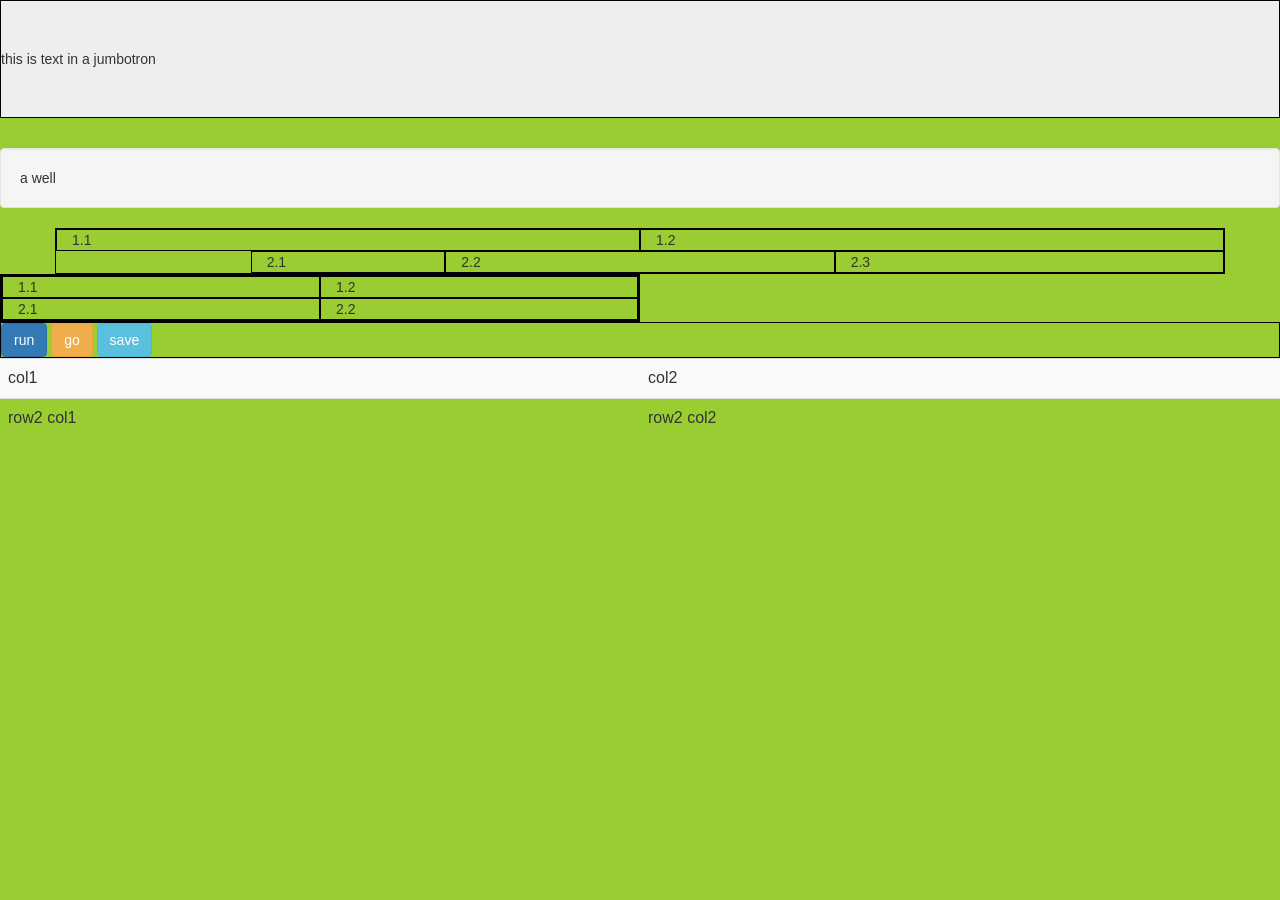
<file: demo-bootstrap/index.html>
<html>
<head>
    <link rel="stylesheet" href="https://cdnjs.cloudflare.com/ajax/libs/twitter-bootstrap/3.3.7/css/bootstrap.css">
    <link rel="stylesheet" href="custom.css">
</head>
<body>
    <div class='jumbotron'>this is text in a jumbotron</div>
    <div class='well'>a well</div>

<!-- grid system -->
<div class='container'>
    <div class='row'>
        <div class='col-xs-6'>1.1</div>
        <div class='col-xs-6'>1.2</div>
    </div>
    <div class='row'>
        <div class='col-xs-2 col-xs-offset-2'>2.1</div>
        <div class='col-xs-4'>2.2</div>
        <div class='col-xs-4'>2.3</div>
    </div>
</div>
<div class='halfwidth'>
    <div class='container-fluid'>
        <div class='row'>
            <div class='col-xs-6'>1.1</div>
            <div class='col-xs-6'>1.2</div>
        </div>
        <div class='row'>
            <div class='col-xs-6'>2.1</div>
            <div class='col-xs-6'>2.2</div>
        </div>
    </div>
</div>
<div>
    <input class='btn btn-primary' type="button" value='run'>
    <button class='btn btn-warning'>go</button>
    <div class='btn btn-info'>save</div>
</div>

    <table class='table table-striped'>
        <tr>
            <td>col1</td>
            <td>col2</td>
        </tr>
        <tr>
            <td>row2 col1</td>
            <td>row2 col2</td>
        </tr>
    </table>
</body>
</html>
</file>
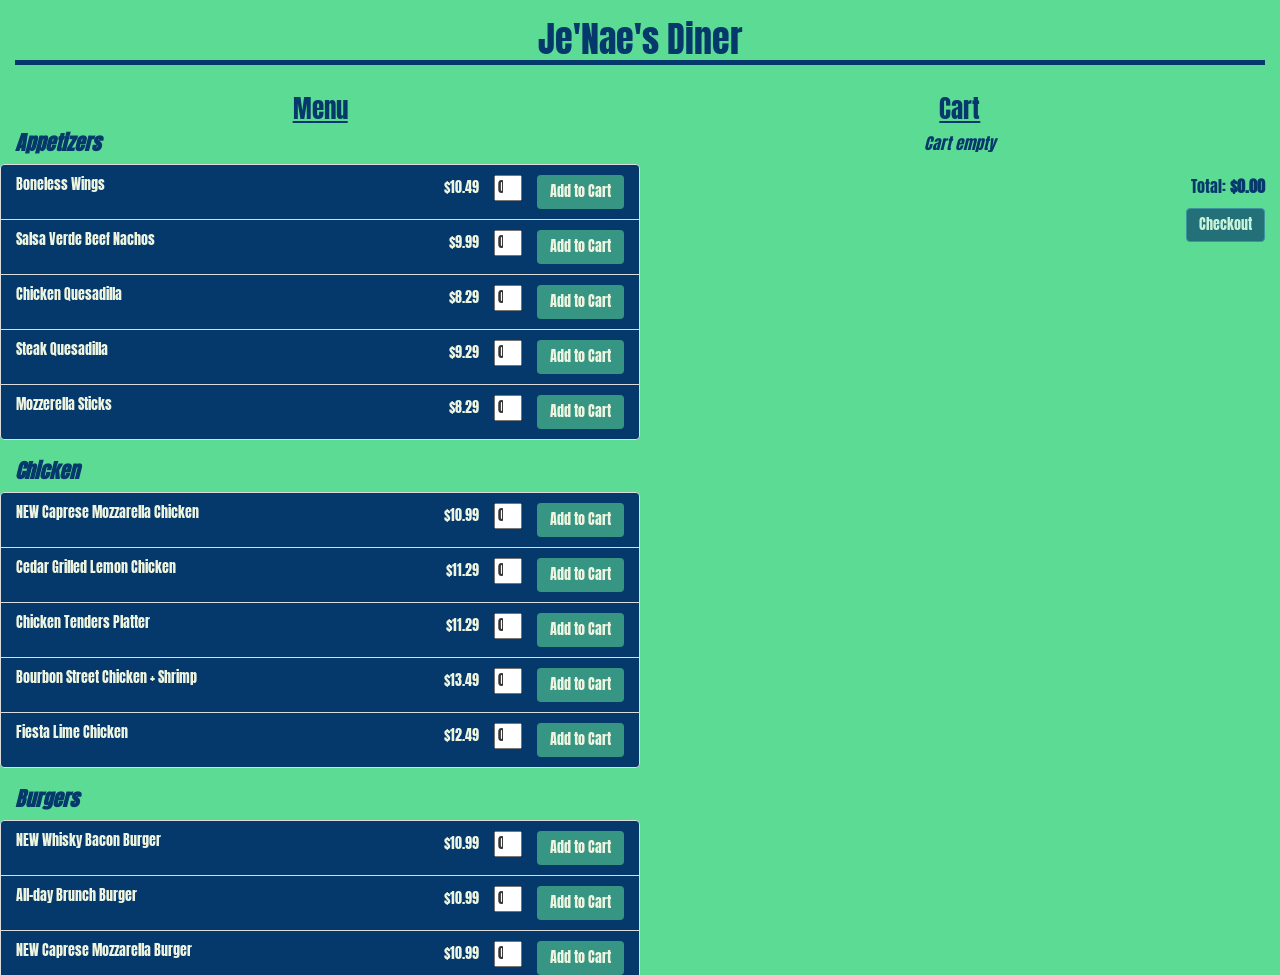
<file: project1/index.html>
<html>
<head>
    <title>Diner App</title>
    <link rel="stylesheet" href="https://cdnjs.cloudflare.com/ajax/libs/twitter-bootstrap/3.3.7/css/bootstrap.css">
    <link rel="stylesheet" href="styles/style.css">
    <link href="https://fonts.googleapis.com/css?family=Anton" rel="stylesheet">

</head>
<body>
    <div class="container-fluid">
    </div>
    <div>
        <h1 id="title" class="text-center">Je'Nae's Diner</h1>
    </div>
        <div class="row">
            <div id="menu"class=" col-md-6">
                <h3 id="menus" class="text-center"><u>Menu</u></h3>
                <div>
                <h5 id = "Appetizers" class="text-left"><b><em>Appetizers</em></b></h5>
                <ul id="apps" class="list-group">
                </ul>
                </div>
                <div>
                <h5 id="Chickens"class="text-left"><b><em>Chicken</em></b></h5>
                <ul id="chicken" class="list-group">
                    
                </ul>
                </div>
                <div>
                <h5 id = "Burger" class="text-left"><b><em>Burgers</em></b></h5>
                <ul id="burgers" class="list-group">
                    
                </ul>
                </div>
                <div>
                <h5 id = "Salad" class="text-left"><b><em>Salads</em></b></h5>
                <ul id="salads" class="list-group">
                    
                </ul>
                </div>
            </div>
            <div class=" col-md-6">
                <h3 id = "carts" class="text-center"><u>Cart</u></h3>
                <em><p id="userinfo"></p></em>
                <ul id="cart" class="list-group">
                    <p id="msg"class="text-center"><em>Cart empty</em></p>
                </ul>
                <div class="text-right">
                   <p id="totalPTag">Total: <b><span class="text-right" id="total"></span></b></p>
                </div>
                <div class="text-right">
                    <button id="checkout" class="btn btn-primary"disabled> Checkout</button>
                </div>
            </div>
        </div>
   
     <script
  src="https://code.jquery.com/jquery-3.2.1.js"
  integrity="sha256-DZAnKJ/6XZ9si04Hgrsxu/8s717jcIzLy3oi35EouyE="
  crossorigin="anonymous"></script>  
    <script type="text/javascript" src="scripts/cart.js"></script>
    <script type="text/javascript" src="scripts/menu.js"></script>
    <script type="text/javascript" src="scripts/user.js"></script>
    <script type="text/javascript" src="scripts/mainApp.js"></script>
   
</body>
</html>
</file>
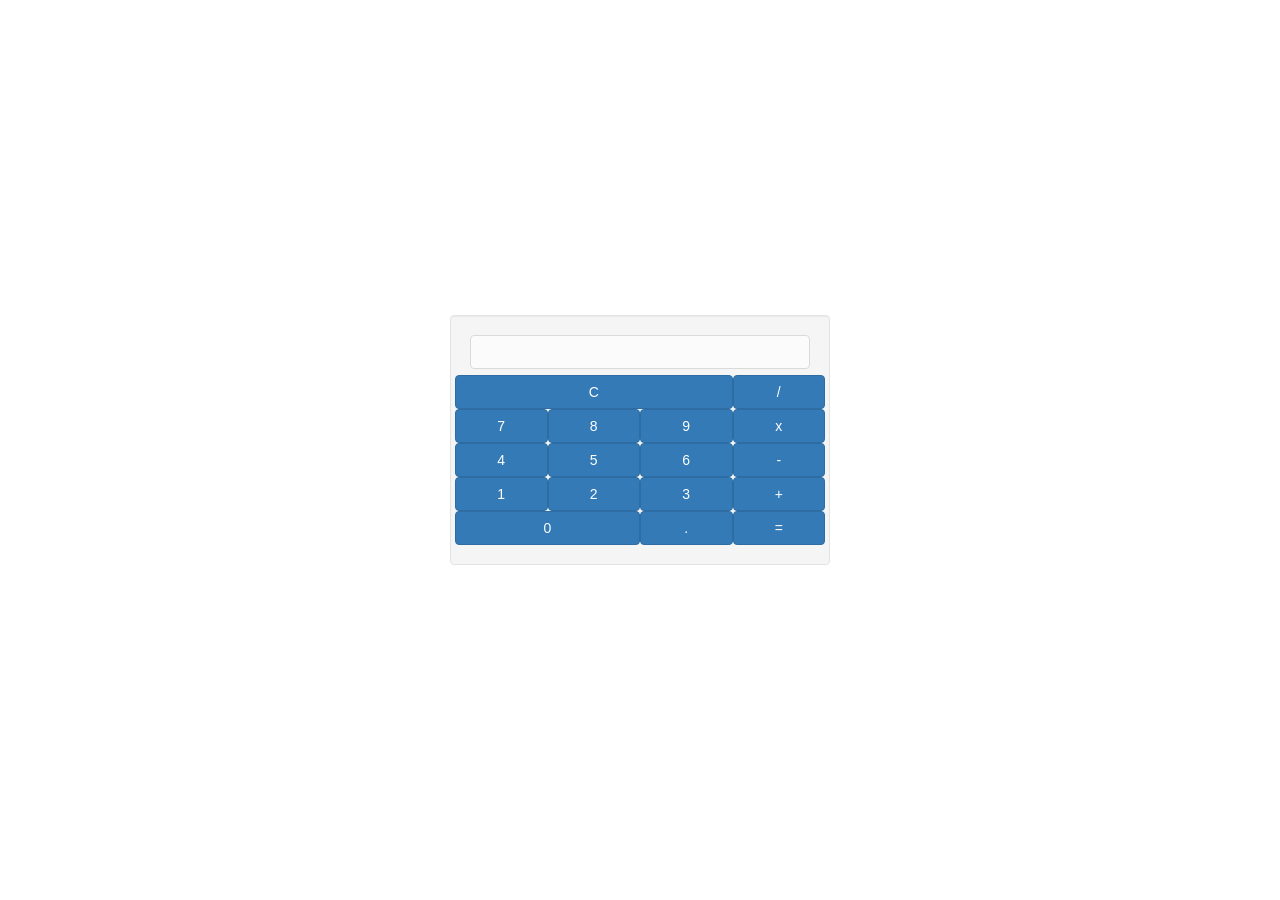
<file: basic-js/calculator assignment/index.html>
<html>
    <body>
        <head>
            <!--<link rel="stylesheet" href="bootstrap/css/bootstrap.css">-->
                <link rel="stylesheet" href="https://cdnjs.cloudflare.com/ajax/libs/twitter-bootstrap/3.3.7/css/bootstrap.css">
                <link rel="stylesheet" href="styles.css">
        </head>
        <div class="container center">
            <!--<div class="row well">
                <input id="textbox1" type="text" placeholder="enter text" required>
            <input class="" id="textbox2" type="text"placeholder="enter text"  required>'
            </div>-->
            <div class=" well col-xs-4 col-xs-offset-4">
            <div id = "keypad" >
                <input id="resultBox" class="btn btn-default col-xs-12" type="text" disabled="disabled">
                </br></br>
                    <div class="row">
                        <button class="btn btn-primary col-xs-9 col-xs-offset-" id="clearBtn">C</button>
                        <button class="btn btn-primary col-xs-3" id="divBtn">/</button>
                    </div>
                    <div class="row">
                        <button class="btn btn-primary col-xs-3 " id="7">7</button>
                        <button class="btn btn-primary col-xs-3 " id="8">8</button>
                        <button class ="btn btn-primary col-xs-3 " id="9">9</button>
                        <button class ="btn btn-primary col-xs-3 " id="multiBtn">x</button>
                    </div>
                    <div class="row">
                        <button class="btn btn-primary col-xs-3 " id="4">4</button>
                        <button class="btn btn-primary col-xs-3 " id="5">5</button>
                        <button class ="btn btn-primary col-xs-3 " id="6">6</button>
                        <button class ="btn btn-primary col-xs-3 " id="subBtn">-</button>
                    </div>
                    <div class="row">
                        <button class="btn btn-primary col-xs-3 " id="1">1</button>
                        <button class="btn btn-primary col-xs-3 " id="2">2</button>
                        <button class ="btn btn-primary col-xs-3 " id="3">3</button>
                        <button class ="btn btn-primary col-xs-3 " id="addBtn">+</button>
                    </div>
                    <div class="row">
                        <button class="btn btn-primary col-xs-6" id="0">0</button>
                        <button class ="btn btn-primary col-xs-3 " id="decimal">.</button>
                        <button class ="btn btn-primary col-xs-3 " id="eqBtn">=</button>
                    </div>
                    </div>
                </div>
        </div>
        </div>
        <script type="text/javascript" src="textbox.js"></script>
    </body>
</html>
</file>
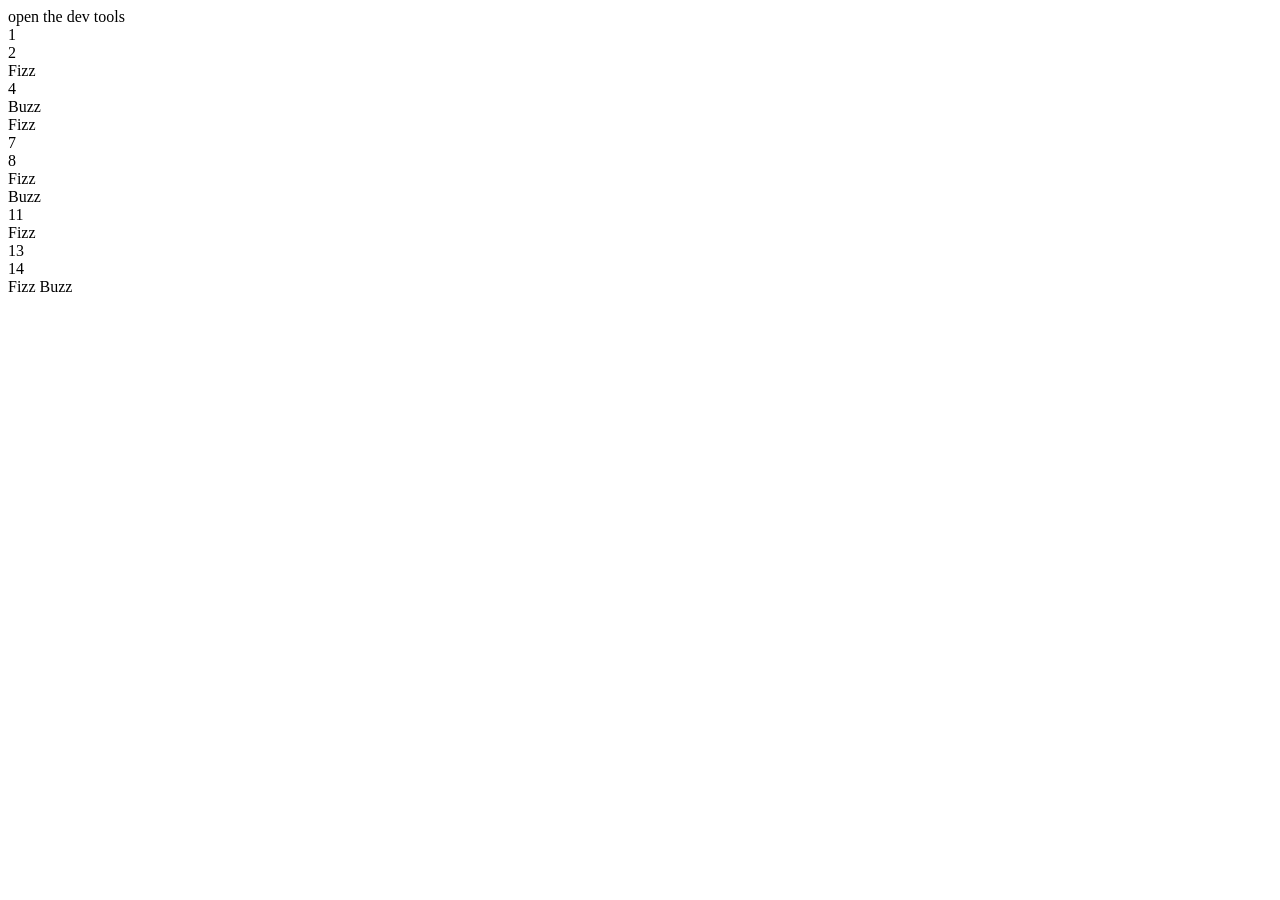
<file: basic-js/functions/index.html>
<html>
    <head>
    </head>
<body>
    <div id="main"> open the dev tools</br></div>

    <!--<script type="text/javascript" src="fn.js"></script>-->
    <script type="text/javascript" src="fizzbuzz.js"></script>    
</body>
</html>
</file>
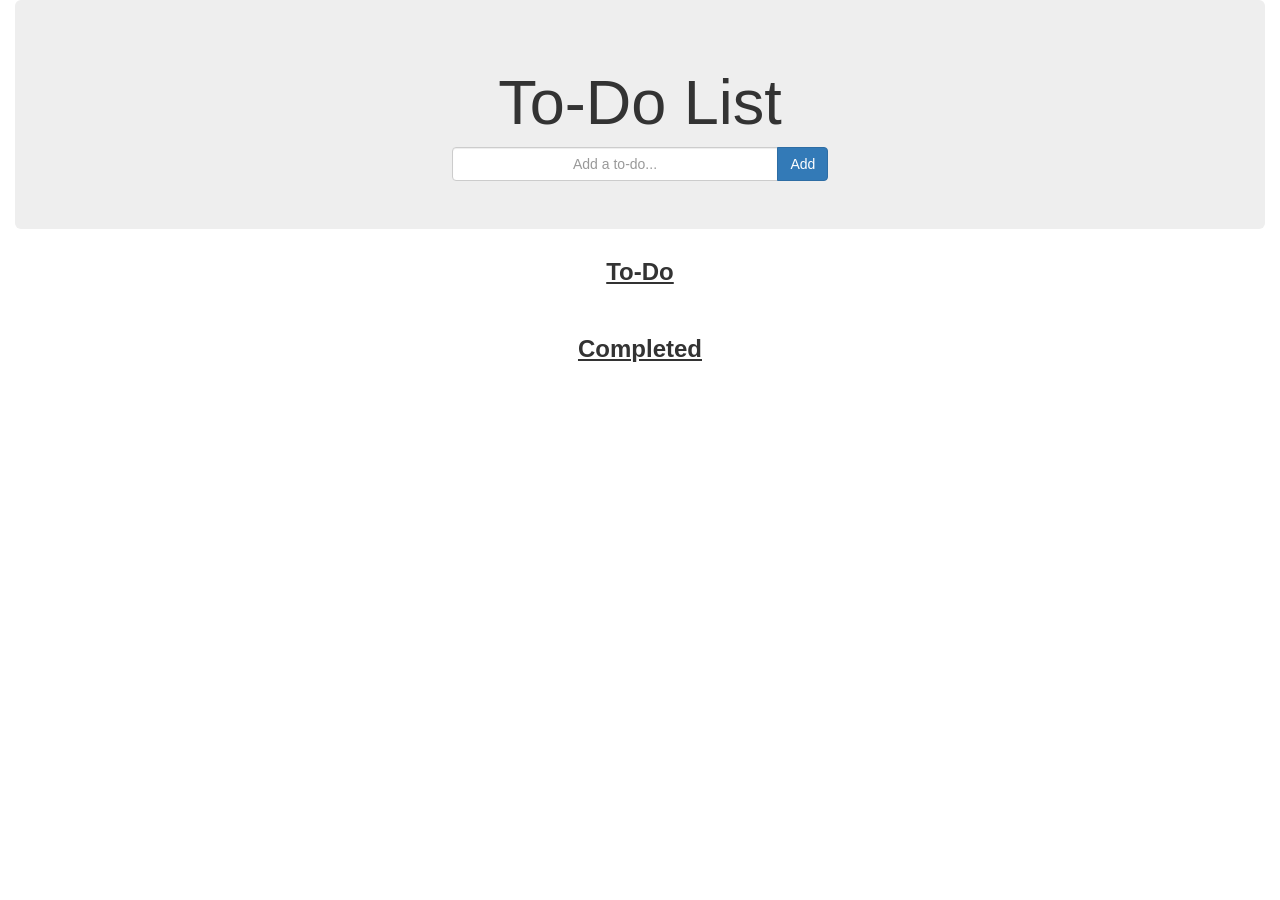
<file: basic-js/todo list assignment/index.html>
<html>
<body>
    <head>
        <title>To-Do List</title>
        <link rel="stylesheet" href="https://cdnjs.cloudflare.com/ajax/libs/twitter-bootstrap/3.3.7/css/bootstrap.css">
    </head>
    
    <div id="main" class="container-fluid">
        
        <div class="text-center jumbotron">
            <header >
                <h1>To-Do List</h1>
            </header>
            <div class="input-group col-md-4 col-md-offset-4">
            <input class="btn btn-default form-control"id="textbox"type="text" placeholder="Add a to-do..." required>
            <span class=input-group-btn>
                <button id="add" class="btn btn-primary">Add</button>
            </span>
            </div>
        </div>
        <div class="text-center" >
            <h3><b><u>To-Do</u></b></h3>
            <ul id="todo-ul" style="list-style-type: none;">
                
            </ul>
        </div>
        </br>
        <div class="text-center" >
            <h3 id="complete"><b><u>Completed</u></b></h3>
            <ul id="completed-ul" class="table"style="list-style-type: none;" >
                
            </ul>
        </div>
    </div>
    <script type="text/javascript" src="todo.js"></script>
</body>
</html>
</file>
<file: demo-bootstrap/custom.css>
.myjumbotron {
    color: lightcyan;
    background-color: black;
}

div {
border: .1em solid black;
}

div.row {
    border: 0em;
}

.halfwidth {
    width: 50%;
}
body {
    background-color: yellowgreen;
}
</file>
<file: project1/styles/style.css>
#menu {
    height:100%; 
    overflow: auto;
}

#totalDiv{
    border-top: 3px solid black;
}
#totalPTag{
    font-size: 12pt;
     display: inline-block;
}

body{
    background-color: #5CDB95;
    font-family: 'Anton', sans-serif;
    padding-left: 1.2%;
    padding-right: 1.2%;
   font-family: 'Anton', sans-serif; 
}

#title{
    color: #05386B;
    border-bottom: thick solid #05386B;
}

#Appetizers, #Chickens, #Burger, #Salad, #menus{
    color: #05386B;
    font-size: 20px;
    /*font-family: 'Anton', sans-serif;*/
}

#total, #totalPTag, #userinfo, #msg{
    color: #05386B;
    font-size: 16px;
    /*font-family: 'Anton', sans-serif;*/
}
#carts, #menus{
    color: #05386B;
    font-size: 25px;
    /*font-family: 'Anton', sans-serif;*/
}

#checkout{
    background-color: #05386B;
}
</file>
<file: basic-js/calculator assignment/styles.css>
.center
{
   min-height: 100%;  /* Fallback for browsers do NOT support vh unit */
  display: flex;
  align-items: center;
}
</file>
